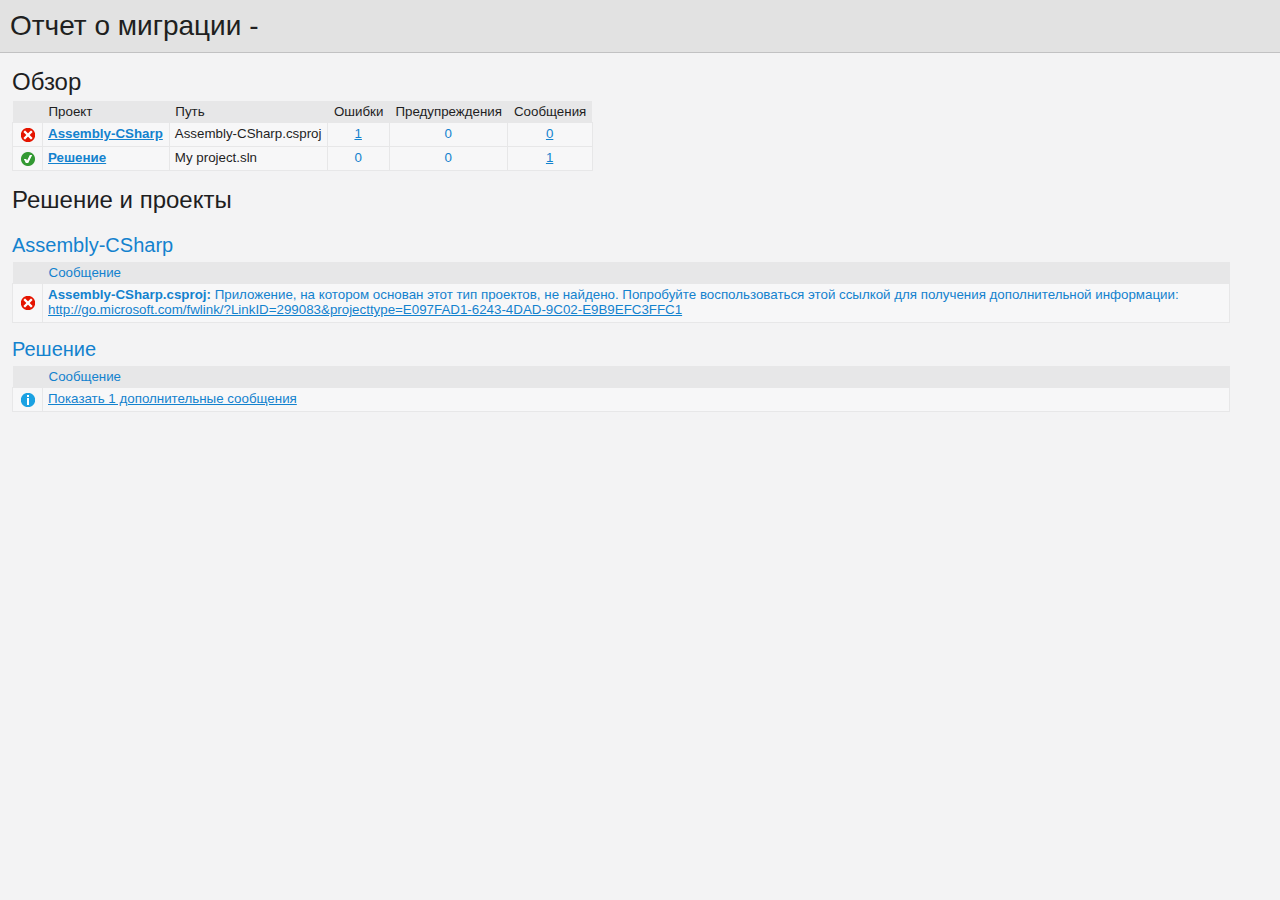
<file: UpgradeLog.htm>
﻿<!DOCTYPE html>
<!-- saved from url=(0014)about:internet -->
 <html xmlns:msxsl="urn:schemas-microsoft-com:xslt"><head><meta content="en-us" http-equiv="Content-Language" /><meta content="text/html; charset=utf-16" http-equiv="Content-Type" /><title _locID="ConversionReport0">
          Отчет о переносе
        </title><style> 
                    /* Body style, for the entire document */
                    body
                    {
                        background: #F3F3F4;
                        color: #1E1E1F;
                        font-family: "Segoe UI", Tahoma, Geneva, Verdana, sans-serif;
                        padding: 0;
                        margin: 0;
                    }

                    /* Header1 style, used for the main title */
                    h1
                    {
                        padding: 10px 0px 10px 10px;
                        font-size: 21pt;
                        background-color: #E2E2E2;
                        border-bottom: 1px #C1C1C2 solid; 
                        color: #201F20;
                        margin: 0;
                        font-weight: normal;
                    }

                    /* Header2 style, used for "Overview" and other sections */
                    h2
                    {
                        font-size: 18pt;
                        font-weight: normal;
                        padding: 15px 0 5px 0;
                        margin: 0;
                    }

                    /* Header3 style, used for sub-sections, such as project name */
                    h3
                    {
                        font-weight: normal;
                        font-size: 15pt;
                        margin: 0;
                        padding: 15px 0 5px 0;
                        background-color: transparent;
                    }

                    /* Color all hyperlinks one color */
                    a
                    {
                        color: #1382CE;
                    }

                    /* Table styles */ 
                    table
                    {
                        border-spacing: 0 0;
                        border-collapse: collapse;
                        font-size: 10pt;
                    }

                    table th
                    {
                        background: #E7E7E8;
                        text-align: left;
                        text-decoration: none;
                        font-weight: normal;
                        padding: 3px 6px 3px 6px;
                    }

                    table td
                    {
                        vertical-align: top;
                        padding: 3px 6px 5px 5px;
                        margin: 0px;
                        border: 1px solid #E7E7E8;
                        background: #F7F7F8;
                    }

                    /* Local link is a style for hyperlinks that link to file:/// content, there are lots so color them as 'normal' text until the user mouse overs */
                    .localLink
                    {
                        color: #1E1E1F;
                        background: #EEEEED;
                        text-decoration: none;
                    }

                    .localLink:hover
                    {
                        color: #1382CE;
                        background: #FFFF99;
                        text-decoration: none;
                    }

                    /* Center text, used in the over views cells that contain message level counts */ 
                    .textCentered
                    {
                        text-align: center;
                    }

                    /* The message cells in message tables should take up all avaliable space */
                    .messageCell
                    {
                        width: 100%;
                    }

                    /* Padding around the content after the h1 */ 
                    #content 
                    {
	                    padding: 0px 12px 12px 12px; 
                    }

                    /* The overview table expands to width, with a max width of 97% */ 
                    #overview table
                    {
                        width: auto;
                        max-width: 75%; 
                    }

                    /* The messages tables are always 97% width */
                    #messages table
                    {
                        width: 97%;
                    }

                    /* All Icons */
                    .IconSuccessEncoded, .IconInfoEncoded, .IconWarningEncoded, .IconErrorEncoded
                    {
                        min-width:18px;
                        min-height:18px; 
                        background-repeat:no-repeat;
                        background-position:center;
                    }

                    /* Success icon encoded */
                    .IconSuccessEncoded
                    {
                        /* Note: Do not delete the comment below. It is used to verify the correctness of the encoded image resource below before the product is released */
                        /* [---XsltValidateInternal-Base64EncodedImage:IconSuccess#Begin#background-image: url(data:image/png;base64,#Separator#);#End#] */
                        background-image: url([data-uri]);
                    }

                    /* Information icon encoded */
                    .IconInfoEncoded
                    {
                        /* Note: Do not delete the comment below. It is used to verify the correctness of the encoded image resource below before the product is released */
                        /* [---XsltValidateInternal-Base64EncodedImage:IconInformation#Begin#background-image: url(data:image/png;base64,#Separator#);#End#] */
                        background-image: url([data-uri]);
                    }

                    /* Warning icon encoded */
                    .IconWarningEncoded
                    {
                        /* Note: Do not delete the comment below. It is used to verify the correctness of the encoded image resource below before the product is released */
                        /* [---XsltValidateInternal-Base64EncodedImage:IconWarning#Begin#background-image: url(data:image/png;base64,#Separator#);#End#] */
                        background-image: url([data-uri]);
                    }

                    /* Error icon encoded */
                    .IconErrorEncoded
                    {
                        /* Note: Do not delete the comment below. It is used to verify the correctness of the encoded image resource below before the product is released */
                        /* [---XsltValidateInternal-Base64EncodedImage:IconError#Begin#background-image: url(data:image/png;base64,#Separator#);#End#] */
                        background-image: url([data-uri]);
                    }
                 </style><script type="text/javascript" language="javascript"> 
          
            // Startup 
            // Hook up the the loaded event for the document/window, to linkify the document content
            var startupFunction = function() { linkifyElement("messages"); };
            
            if(window.attachEvent)
            {
              window.attachEvent('onload', startupFunction);
            }
            else if (window.addEventListener) 
            {
              window.addEventListener('load', startupFunction, false);
            }
            else 
            {
              document.addEventListener('load', startupFunction, false);
            } 
            
            // Toggles the visibility of table rows with the specified name 
            function toggleTableRowsByName(name)
            {
               var allRows = document.getElementsByTagName('tr');
               for (i=0; i < allRows.length; i++)
               {
                  var currentName = allRows[i].getAttribute('name');
                  if(!!currentName && currentName.indexOf(name) == 0)
                  {
                      var isVisible = allRows[i].style.display == ''; 
                      isVisible ? allRows[i].style.display = 'none' : allRows[i].style.display = '';
                  }
               }
            }
            
            function scrollToFirstVisibleRow(name) 
            {
               var allRows = document.getElementsByTagName('tr');
               for (i=0; i < allRows.length; i++)
               {
                  var currentName = allRows[i].getAttribute('name');
                  var isVisible = allRows[i].style.display == ''; 
                  if(!!currentName && currentName.indexOf(name) == 0 && isVisible)
                  {
                     allRows[i].scrollIntoView(true); 
                     return true; 
                  }
               }
               
               return false;
            }
            
            // Linkifies the specified text content, replaces candidate links with html links 
            function linkify(text)
            {
                 if(!text || 0 === text.length)
                 {
                     return text; 
                 }

                 // Find http, https and ftp links and replace them with hyper links 
                 var urlLink = /(http|https|ftp)\:\/\/[a-zA-Z0-9\-\.]+(:[a-zA-Z0-9]*)?\/?([a-zA-Z0-9\-\._\?\,\/\\\+&%\$#\=~;\{\}])*/gi;
                 
                 return text.replace(urlLink, '<a href="$&">$&</a>') ;
            }
            
            // Linkifies the specified element by ID
            function linkifyElement(id)
            {
                var element = document.getElementById(id);
                if(!!element)
                {
                  element.innerHTML = linkify(element.innerHTML); 
                }
            }
            
            function ToggleMessageVisibility(projectName)
            {
              if(!projectName || 0 === projectName.length)
              {
                return; 
              }
              
              toggleTableRowsByName("MessageRowClass" + projectName);
              toggleTableRowsByName('MessageRowHeaderShow' + projectName);
              toggleTableRowsByName('MessageRowHeaderHide' + projectName); 
            }
            
            function ScrollToFirstVisibleMessage(projectName)
            {
              if(!projectName || 0 === projectName.length)
              {
                return; 
              }
              
              // First try the 'Show messages' row
              if(!scrollToFirstVisibleRow('MessageRowHeaderShow' + projectName))
              {
                // Failed to find a visible row for 'Show messages', try an actual message row 
                scrollToFirstVisibleRow('MessageRowClass' + projectName); 
              }
            }
           </script></head><body><h1 _locID="ConversionReport">
          Отчет о миграции - </h1><div id="content"><h2 _locID="OverviewTitle">Обзор</h2><div id="overview"><table><tr><th></th><th _locID="ProjectTableHeader">Проект</th><th _locID="PathTableHeader">Путь</th><th _locID="ErrorsTableHeader">Ошибки</th><th _locID="WarningsTableHeader">Предупреждения</th><th _locID="MessagesTableHeader">Сообщения</th></tr><tr><td class="IconErrorEncoded" /><td><strong><a href="#Assembly-CSharp">Assembly-CSharp</a></strong></td><td>Assembly-CSharp.csproj</td><td class="textCentered"><a href="#Assembly-CSharpError">1</a></td><td class="textCentered"><a>0</a></td><td class="textCentered"><a href="#">0</a></td></tr><tr><td class="IconSuccessEncoded" /><td><strong><a href="#Solution"><span _locID="OverviewSolutionSpan">Решение</span></a></strong></td><td>My project.sln</td><td class="textCentered"><a>0</a></td><td class="textCentered"><a>0</a></td><td class="textCentered"><a href="#" onclick="ScrollToFirstVisibleMessage('Solution'); return false;">1</a></td></tr></table></div><h2 _locID="SolutionAndProjectsTitle">Решение и проекты</h2><div id="messages"><a name="Assembly-CSharp" /><h3>Assembly-CSharp</h3><table><tr id="Assembly-CSharpHeaderRow"><th></th><th class="messageCell" _locID="MessageTableHeader">Сообщение</th></tr><tr name="ErrorRowClassAssembly-CSharp"><td class="IconErrorEncoded"><a name="Assembly-CSharpError" /></td><td class="messageCell"><strong>Assembly-CSharp.csproj:
        </strong><span>Приложение, на котором основан этот тип проектов, не найдено. Попробуйте воспользоваться этой ссылкой для получения дополнительной информации: http://go.microsoft.com/fwlink/?LinkID=299083&amp;projecttype=E097FAD1-6243-4DAD-9C02-E9B9EFC3FFC1</span></td></tr></table><a name="Solution" /><h3 _locID="ProjectDisplayNameHeader">Решение</h3><table><tr id="SolutionHeaderRow"><th></th><th class="messageCell" _locID="MessageTableHeader">Сообщение</th></tr><tr name="MessageRowHeaderShowSolution"><td class="IconInfoEncoded" /><td class="messageCell"><a _locID="ShowAdditionalMessages" href="#" name="SolutionMessage" onclick="ToggleMessageVisibility('Solution'); return false;">
          Показать 1 дополнительные сообщения
        </a></td></tr><tr name="MessageRowClassSolution" style="display: none"><td class="IconInfoEncoded"><a name="SolutionMessage" /></td><td class="messageCell"><strong>My project.sln:
        </strong><span>Для файла решения не требуется перенос.</span></td></tr><tr style="display: none" name="MessageRowHeaderHideSolution"><td class="IconInfoEncoded" /><td class="messageCell"><a _locID="HideAdditionalMessages" href="#" name="SolutionMessage" onclick="ToggleMessageVisibility('Solution'); return false;">
          Скрыть 1 дополнительные сообщения
        </a></td></tr></table></div></div></body></html>
</file>
